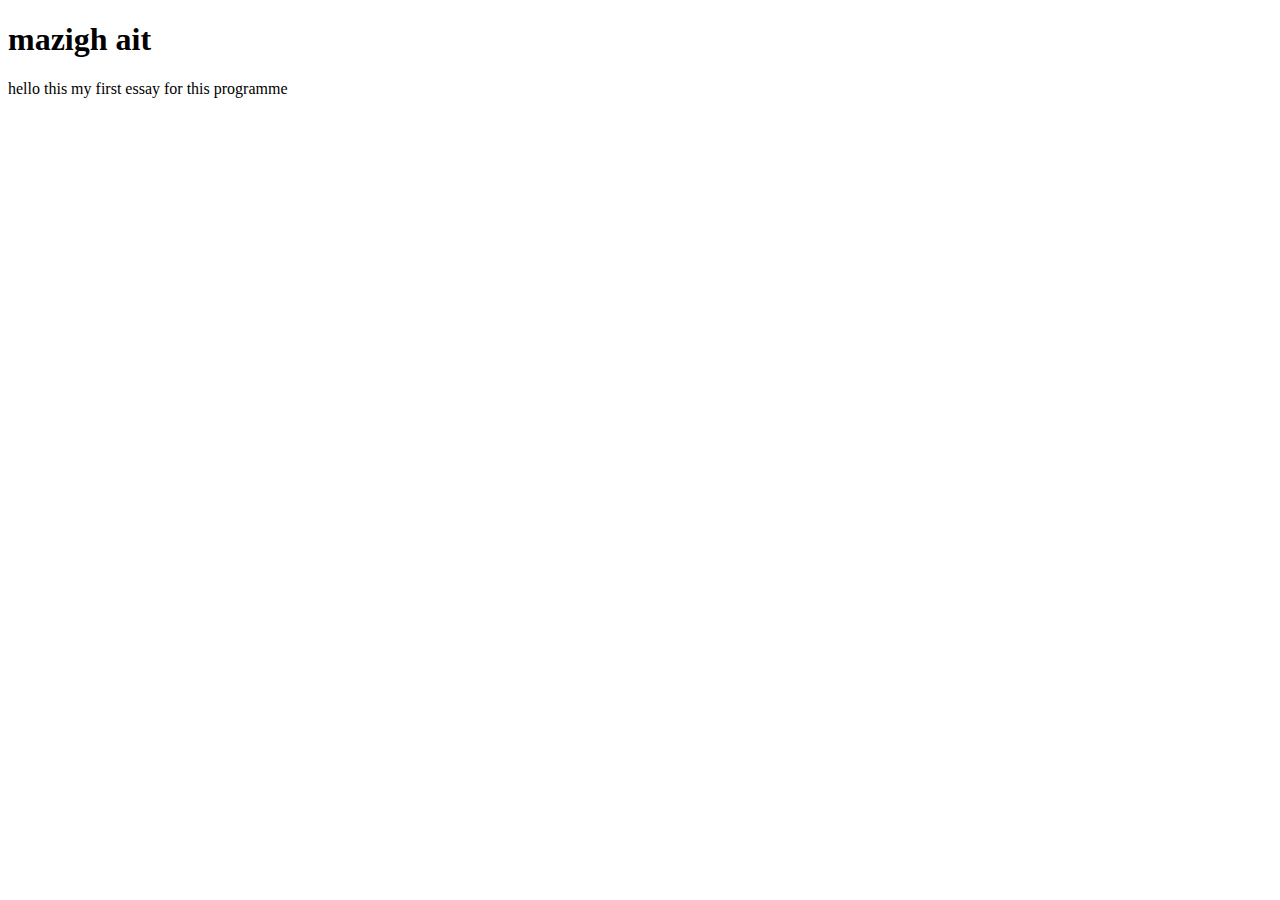
<file: index.html>
<!DOCTYPE html>
<html lang="en">
<head>
    <meta charset="UTF-8">
    <meta name="viewport" content="width=, initial-scale=1.0">
    <title>Document</title>
</head>
<body>
    </header>
      <h1>mazigh ait</h1>
    </header>
    <main>
        <p> hello this my first essay for this programme </p>
    </main>    
</body>
</html>
</file>
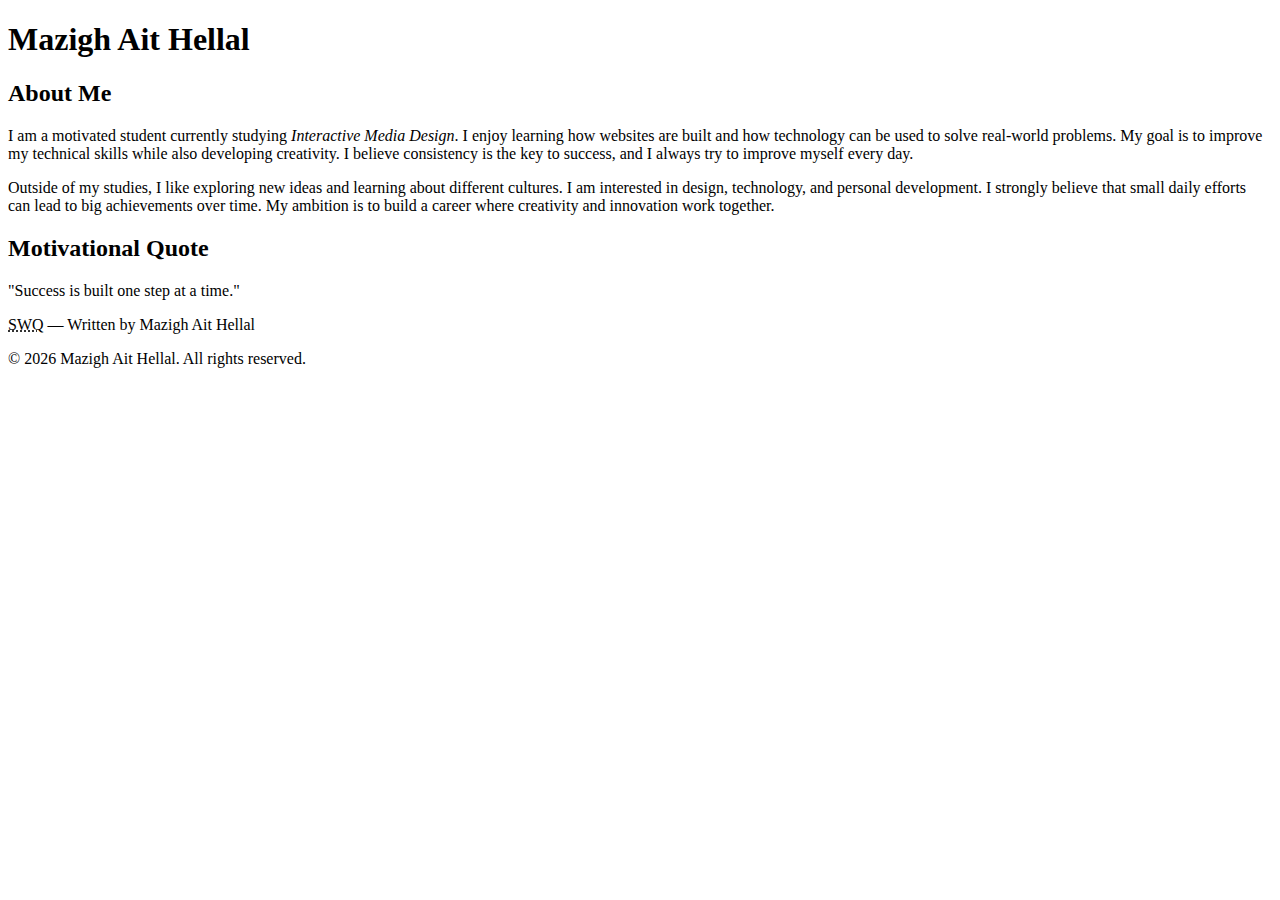
<file: HTML-assignement/index.html>
<!DOCTYPE html>
<html lang="en">
<head>
    <meta charset="UTF-8">
    <title>My Personal Website</title>
</head>
<body>

    <!-- Site Header -->
    <header>
        <h1>Mazigh Ait Hellal</h1>
    </header>

    <!-- About Me Article -->
    <article>
        <h2>About Me</h2>

        <p>
            I am a motivated student currently studying <em>Interactive Media Design</em>. 
            I enjoy learning how websites are built and how technology can be used to solve real-world problems. 
            My goal is to improve my technical skills while also developing creativity. 
            I believe consistency is the key to success, and I always try to improve myself every day.
        </p>

        <p>
            Outside of my studies, I like exploring new ideas and learning about different cultures. 
            I am interested in design, technology, and personal development. 
            I strongly believe that small daily efforts can lead to big achievements over time. 
            My ambition is to build a career where creativity and innovation work together.
        </p>
    </article>

    <!-- Motivational Quote -->
    <section>
        <h2>Motivational Quote</h2>
        <p>
            "Success is built one step at a time."
        </p>
        <p>
            <abbr title="Self-written quote">SWQ</abbr> — Written by Mazigh Ait Hellal
        </p>
    </section>

    <!-- Footer -->
    <footer>
        <p>&copy; 2026 Mazigh Ait Hellal. All rights reserved.</p>
    </footer>

</body>
</html>
</file>
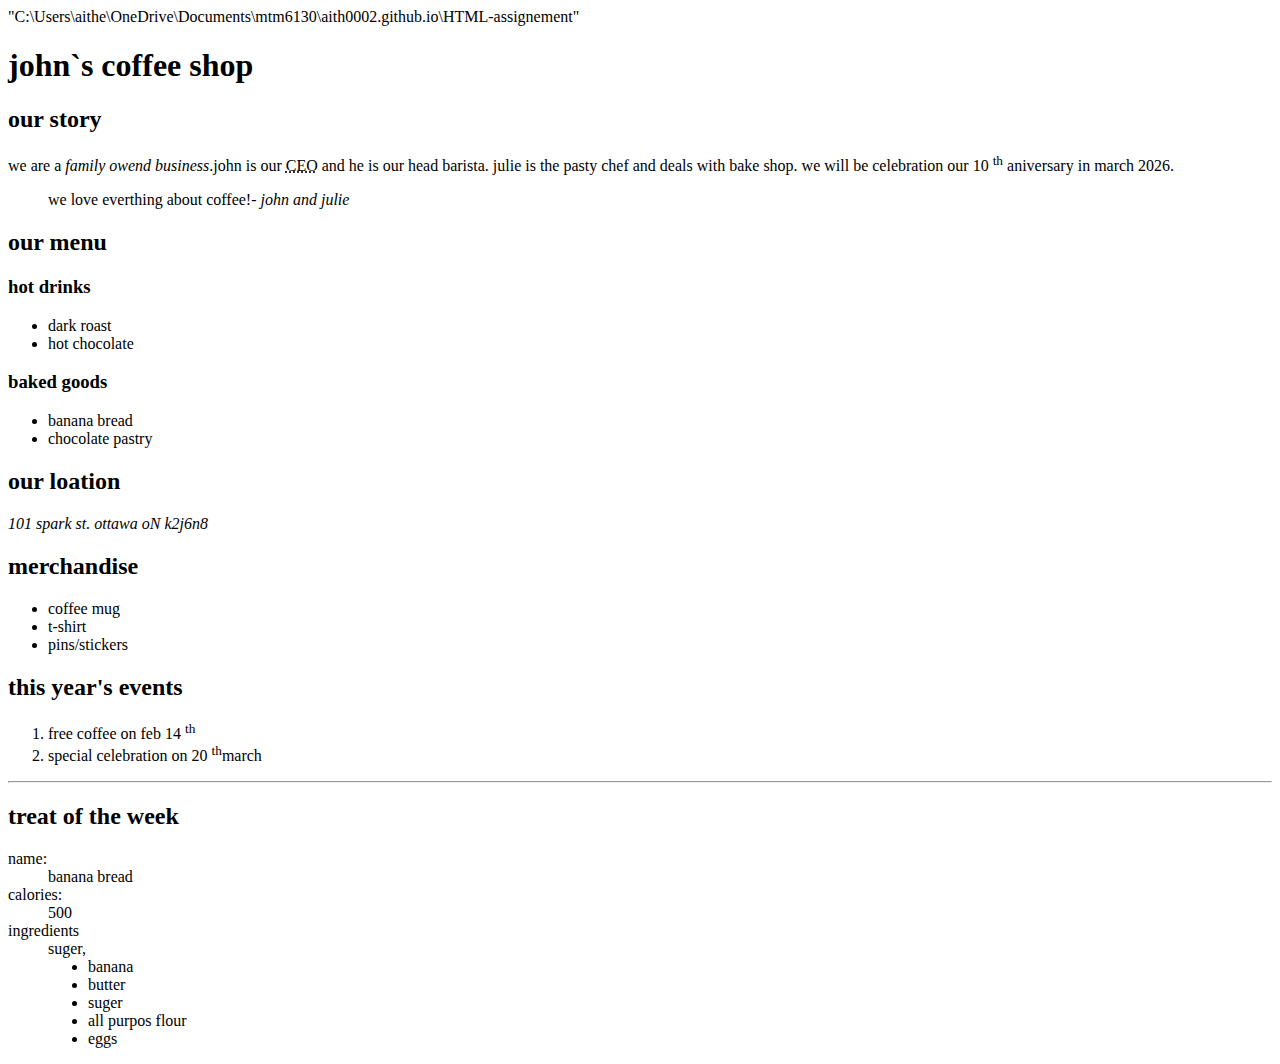
<file: week3/index.html>
"C:\Users\aithe\OneDrive\Documents\mtm6130\aith0002.github.io\HTML-assignement"
<!DOCTYPE html>
<html lang="en">

<head>
    <meta charset="UTF-8">
    <meta name="viewport" content="width=device-width, initial-scale=1.0">
    <title>week 3</title>
</head>

<body>
    <header>
        <h1>john`s coffee shop</h1>
    </header>
    <!-- cmd + / -->
    <!-- ctr + / -->
    <!-- this is main region  -->
    <main>
        <h2>our story</h2>
        <p>we are a <em>family owend business</em>.john is our <abbr title="chief excutive officer">CEO</abbr> and he is
            our head barista. julie is the pasty chef and deals with bake shop. we will be celebration our 10
            <sup>th</sup> aniversary in march 2026.
        </p>
        <blockquote>we love everthing about coffee!- <cite>john and julie</cite></blockquote>

        <!-- our menu -->
        <section>
            <h2>our menu</h2>
            <h3>hot drinks</h3>
            <ul>
                <li>dark roast</li>
                <li>hot chocolate</li>
            </ul>
            <h3>baked goods</h3>
            <ul>
                <li>banana bread</li>
                <li>chocolate pastry</li>
            </ul>
        </section>

        <!-- our section -->
        <section>
            <h2> our loation</h2>
            <address>101 spark st. ottawa oN k2j6n8</address>
        </section>

        <!-- side business -->
        <aside>
            <h2>merchandise</h2>
            <ul>
                <li>coffee mug</li>
                <li>t-shirt</li>
                <li>pins/stickers</li>
            </ul>
        </aside>
        <!-- 2026 events -->
        <section>
            <h2> this year's events</h2>
            <ol>
                <li>free coffee on feb 14 <sup>th</sup></li>
                <li>special celebration on 20 <sup>th</sup>march</li>
            </ol>
        </section>
        <hr>

        <!-- item of the week -->
        <section>
            <h2>treat of the week</h2>
            <dl>
                <dt>name:</dt>
                <dd> banana bread</dd>

                <dt>calories:</dt>
                <dd>500</dd>

                <dt>ingredients</dt>
                <dd>suger,
                    <ul>
                        <li>banana</li>
                        <li>butter</li>
                        <li>suger</li>
                        <li>all purpos flour</li>
                        <li>eggs</li>
                    </ul>
                </dd>
            </dl>
        </section>
    </main>
    <footer>

    </footer>
</body>

</html>
</file>
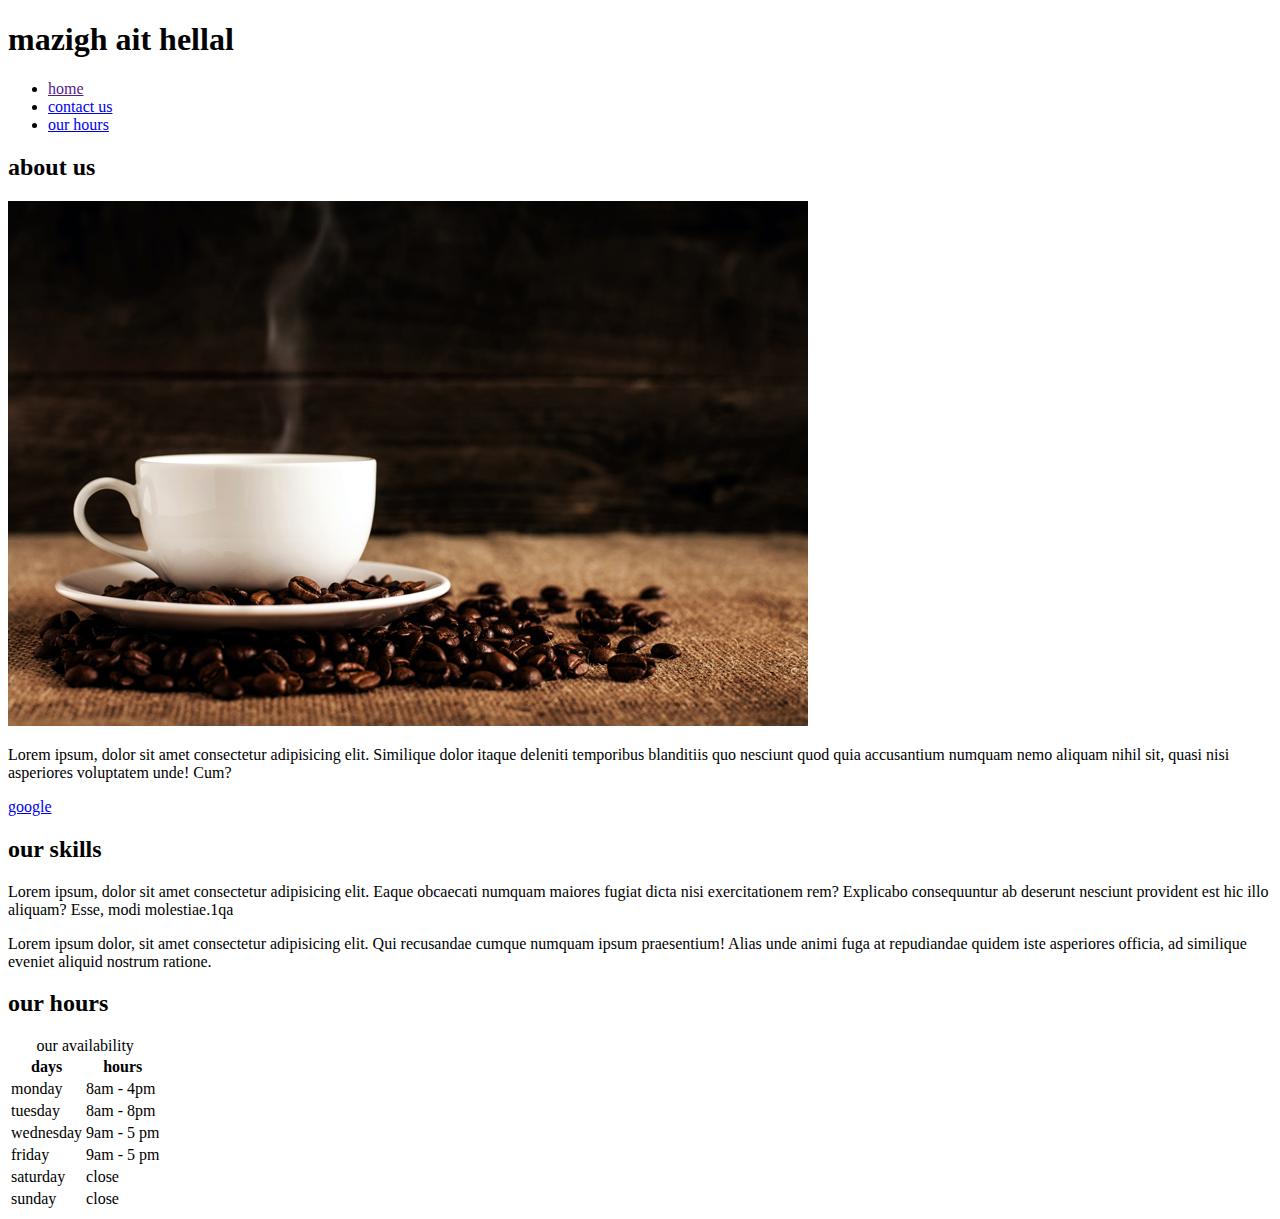
<file: week4/index.html>
<!DOCTYPE html>
<html lang="en">
<head>
    <meta charset="UTF-8">
    <meta name="viewport" content="width=device-width, initial-scale=1.0">
    <title>week 4</title>
</head>
<body>
    <header>
        <h1>mazigh ait hellal</h1>
        <nav>
            <ul>
                <li><a href="">home</a></li>
                <li><a href="./contact.html">contact us </a></li>
                <li><a href="#our_hours ">our hours</a></li>
            </ul>
        </nav>
    </header>
    <main>
        <h2>about us</h2>
        <img src="./images/coffee-shop.jpg" title="coffee cup with coffee beans." alt="coffee cup with coffee beans.">
        <p>Lorem ipsum, dolor sit amet consectetur adipisicing elit. Similique dolor itaque deleniti temporibus blanditiis quo nesciunt quod quia accusantium numquam nemo aliquam nihil sit, quasi nisi asperiores voluptatem unde! Cum?</p>
        <a href="https://www.google.ca" target="_blank">google</a>
        
        <Section>
            <h2>our skills</h2>
            <p>Lorem ipsum, dolor sit amet consectetur adipisicing elit. Eaque obcaecati numquam maiores fugiat dicta nisi exercitationem rem? Explicabo consequuntur ab deserunt nesciunt provident est hic illo aliquam? Esse, modi molestiae.1qa</p>
        <p>Lorem ipsum dolor, sit amet consectetur adipisicing elit. Qui recusandae cumque numquam ipsum praesentium! Alias unde animi fuga at repudiandae quidem iste asperiores officia, ad similique eveniet aliquid nostrum ratione.</p>
        </Section>

        <section id="our_hours"> 
            <h2>our hours</h2>
            <table>
                <caption>our availability</caption>
                <thead>
                    <tr>
                        <th>days</th>
                        <th>hours</th>
                    </tr>
                </thead>
                <tbody>
                    <tr>
                        <td>monday</td>
                        <td>8am - 4pm</td>
                    </tr>
                    <tr>
                        <td>tuesday</td>
                        <td>8am - 8pm</td>
                        <tr>
                            <td>wednesday</td>
                            <td>9am - 5 pm</td>
                        </tr>
                        <tr>
                            <td>friday</td>
                            <td>9am - 5 pm</td>
                        </tr>
                        <tr>
                            <td>saturday</td>
                            <td>close</td>
                        </tr>
                        <tr>
                            <td>sunday</td>
                            <td>close</td>
                        </tr>
                </tbody>

            </table>
        </section>
    </main>
</body>
</html>
</file>
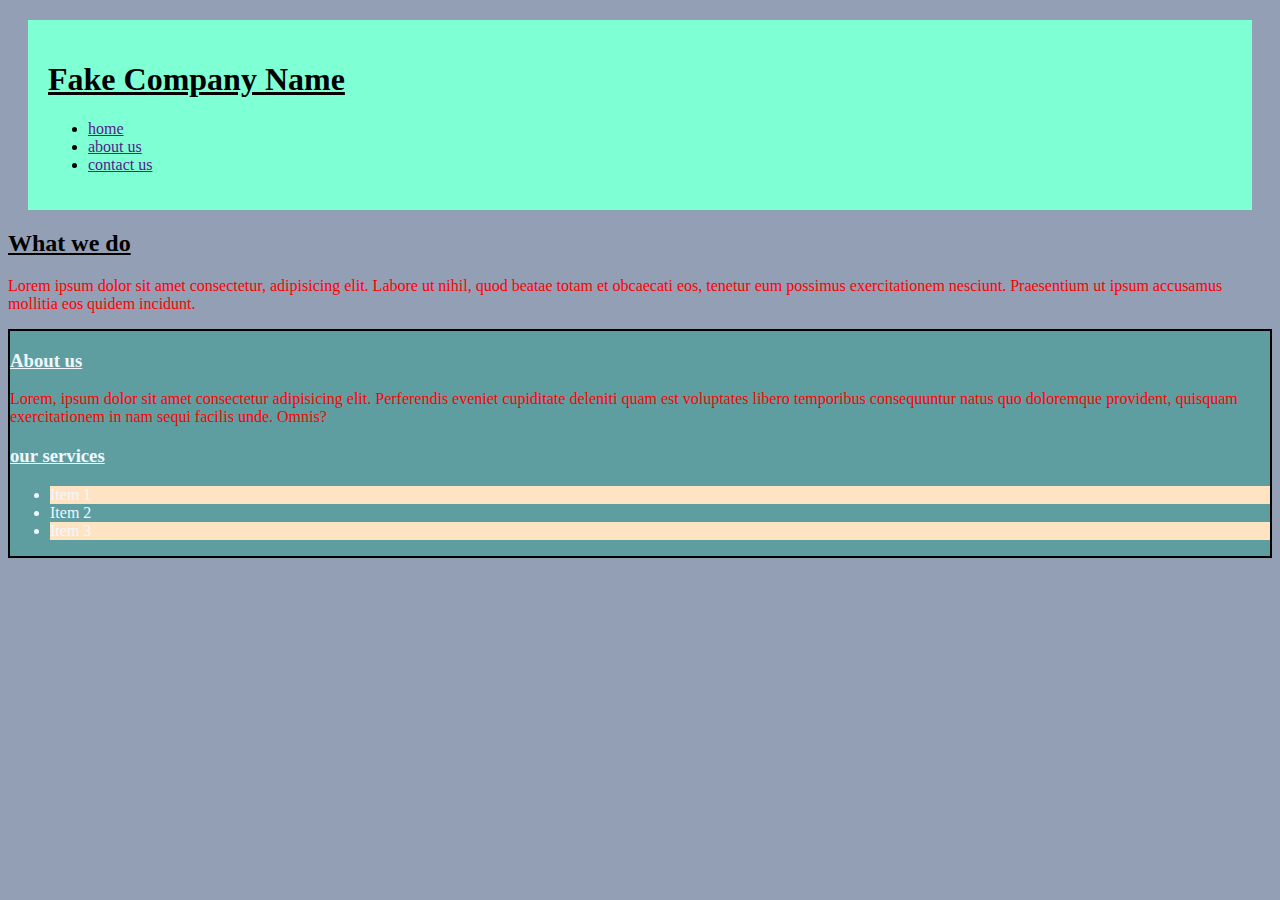
<file: week5/index.html>
<!DOCTYPE html>
<html lang="en">
<head>
    <meta charset="UTF-8">
    <meta name="viewport" content="width=device-width, initial-scale=1.0">
    <title>week 5</title>
    <!-- custom css -->
     <link rel="stylesheet" href="./css/main.css">
</head>
<body>
    <header>
        <h1>Fake Company Name</h1>
        <nav>
            <ul>
                <li><a href="">home</a></li>
                <li><a href="">about us</a></li>
                <li><a href="">contact us</a></li>
            </ul>
        </nav>
    </header>
    <main>
        <h2>What we do</h2>
        <p>Lorem ipsum dolor sit amet consectetur, adipisicing elit. Labore ut nihil, quod beatae totam et obcaecati eos, tenetur eum possimus exercitationem nesciunt. Praesentium ut ipsum accusamus mollitia eos quidem incidunt.</p>
        <!-- about us section  -->
         <section id="aboutus">
            <h3>About us</h3>
            <p class="imp-para">Lorem, ipsum dolor sit amet consectetur adipisicing elit. Perferendis eveniet cupiditate deleniti quam est voluptates libero temporibus consequuntur natus quo doloremque provident, quisquam exercitationem in nam sequi facilis unde. Omnis?</p>

            <h3>our services</h3>
            <ul>
                <li>Item 1</li>
                <li>Item 2</li>
                <li>Item 3</li>
            </ul>

         </section>

    </main>
    <footer>

    </footer>
    
</body>
</html>
</file>
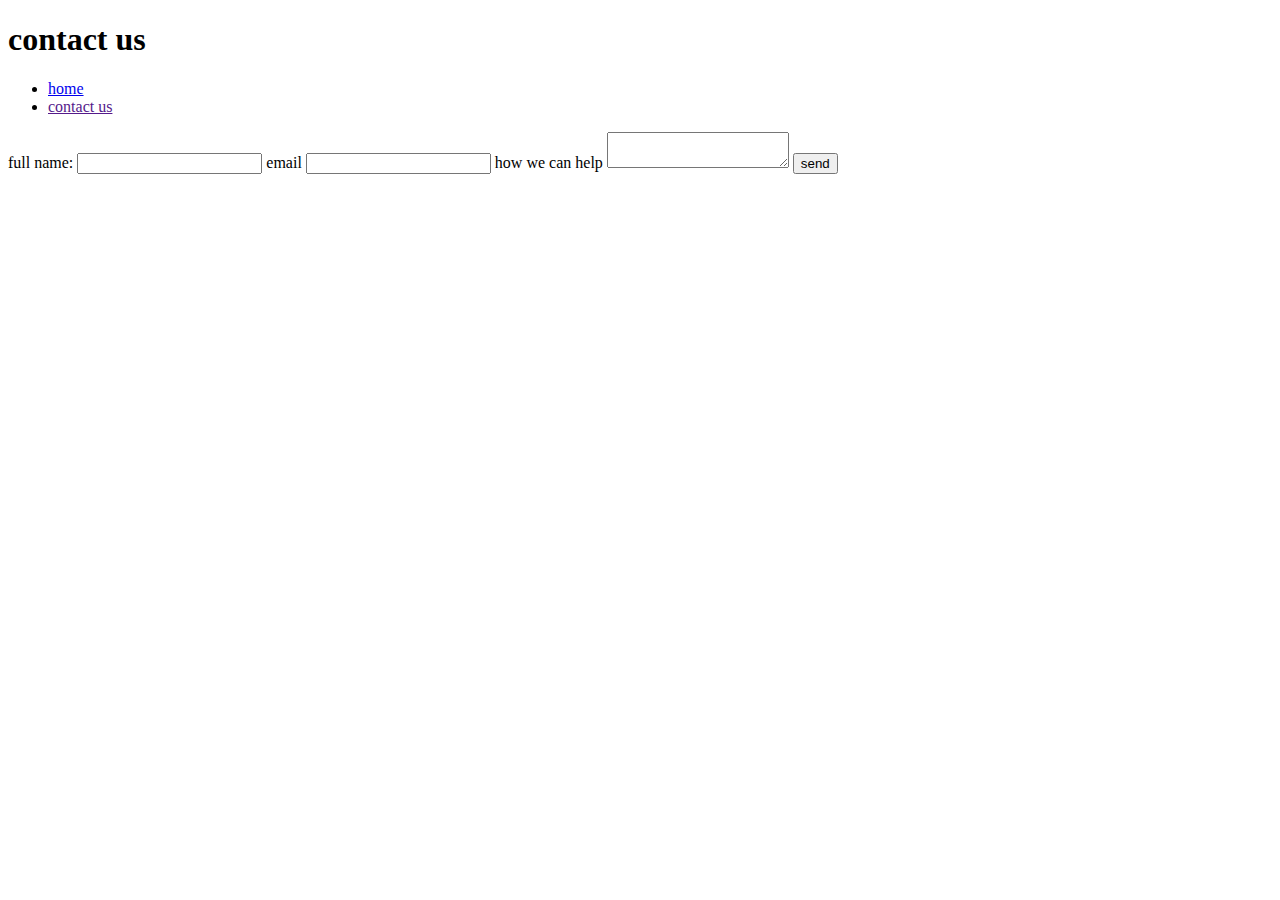
<file: week4/contact.html>
<!DOCTYPE html>
<html lang="en">
<head>
    <meta charset="UTF-8">
    <meta name="viewport" content="width=device-width, initial-scale=1.0">
    <title>week4 | contact</title>
</head>
<body>
    <header>
        <h1>contact us</h1>
        <!-- navigation region -->
         <nav>
            <ul>
                <li><a href="./index.html">home</a></li>
                <li><a href="">contact us </a></li>
            </ul>
         </nav>
    </header>
    <main>
        <form action="">
            <label for="MazighAitHellal">full name:</label>
            <input id="fullname" type="text">
            <!-- grabbing email -->
             <label for="aith0002@algonquinlive.com">email</label>
             <input id="email" type="email">
             <!-- grabbing message -->
              <label for="">how we can help</label>
              <textarea name="message" id="message"></textarea>

              <button>send</button>
        </form>
    </main>
    
</body>
</html>
</file>
<file: week5/css/main.css>
body{
    background-color: rgb(147, 159, 180);
}
/* changing color of header bg */

header{
    background-color: aquamarine;
padding: 20px;
margin: 20px;}

p{
    color: red;
}

h1,h2,h3{
    text-decoration: underline;
}

section{
    border: 2px solid black;
;}
 /* using id to target an element */
 #aboutus{
    background-color: azure;
  /* text-transform:uppercase; */
background-color: cadetblue;color: aliceblue;}
section ul li:nth-child(odd){
    background-color: bisque;
}
</file>
